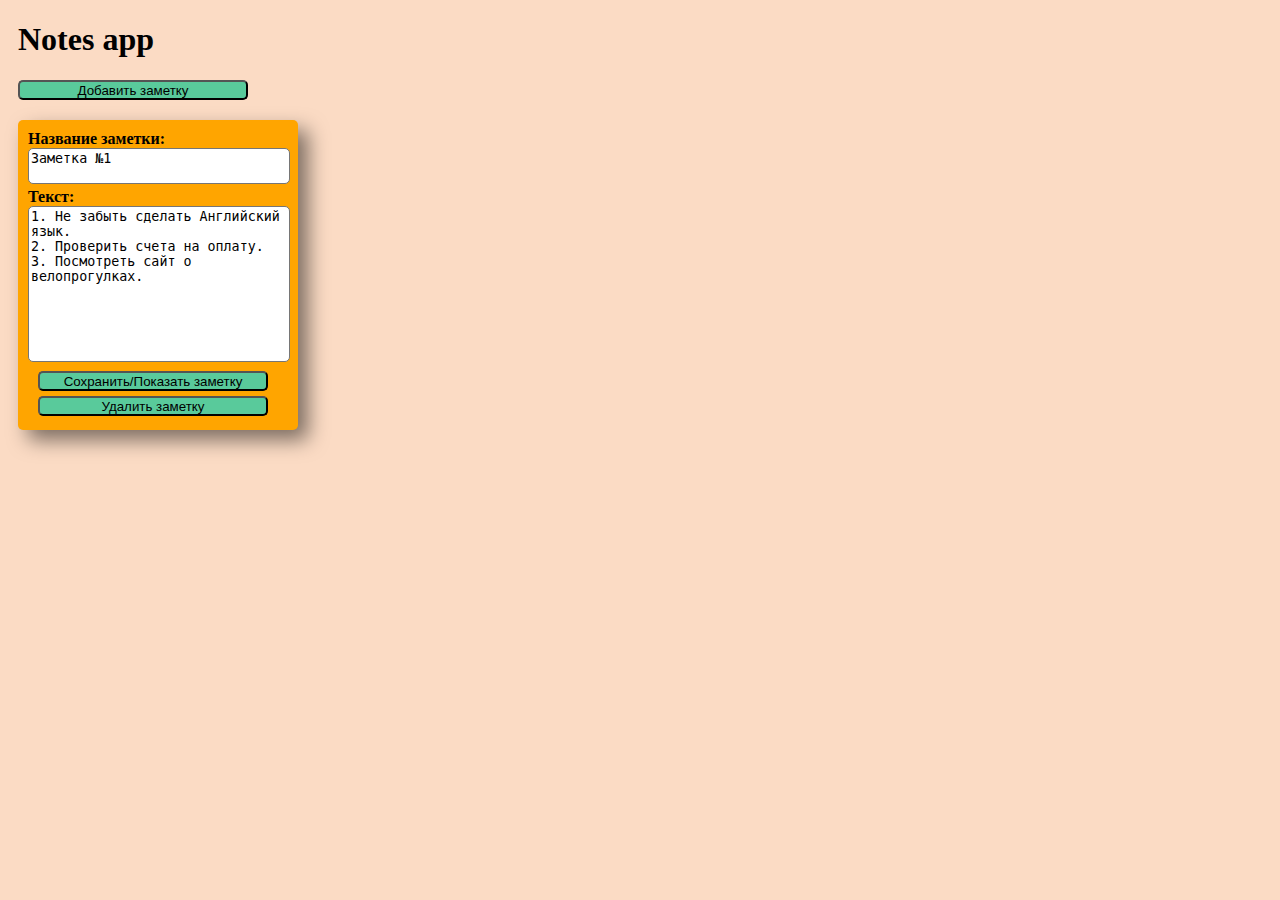
<file: index.html>
<!DOCTYPE html>
<html lang="ru">
<head>
    <meta charset="UTF-8">
    <meta http-equiv="X-UA-Compatible" content="IE=edge">
    <meta name="viewport" content="width=device-width, initial-scale=1.0">
    <link rel="stylesheet" href="css/style.css">
    <title>Notes app</title>
</head>
<body>
    <div class="cap">
        <h1>Notes app</h1>
        <button class="create_Note button">Добавить заметку</button>
    </div>
    <div class="main">
        <div class="card">
            <label for="areaName">Название заметки:</label>
            <textarea name="name" id="areaName" cols="30" rows="2" placeholder="Введите номер заметки">Заметка №1</textarea>
            <label for="areaText">Текст:</label>
            <textarea name="text" id="areaText" cols="30" rows="10" placeholder="Введите текст">1. Не забыть сделать Английский язык.
2. Проверить счета на оплату.
3. Посмотреть сайт о велопрогулках.
            </textarea>
            <button class="save_Note_first button button-down">Сохранить/Показать заметку</button>
            <button class = "delete_Note_first button button-down">Удалить заметку</button>
        </div>
    </div> 

    <script src="js/app.js"></script> 
</body>

</html>
</file>
<file: css/style.css>
body {
    background-color: rgb(251, 219, 196);
}
.main {
    display: flex;
    flex-wrap: wrap;
}
.card {
    background-color: orange;
    width: 260px;
    height: 290px;
    margin: 10px;
    padding: 10px;
    border-radius: 5px;
    box-shadow: 10px 10px 20px rgba(0,0,0,0.5);
}
.cap {
    margin: 10px;
}
label {
    font-weight: bold;
}
textarea {
    border-radius: 5px;
    resize: none;
}
.button {
    width: 230px;
    height: 20px;
    background-color: rgb(89, 202, 155);
    border-radius: 5px;
    
}
.button:hover {
    background-color: pink;
    transition: 1s;
    cursor: pointer;
}
.button-down {
    margin-left: 10px;
    margin-top: 5px;
}
</file>
